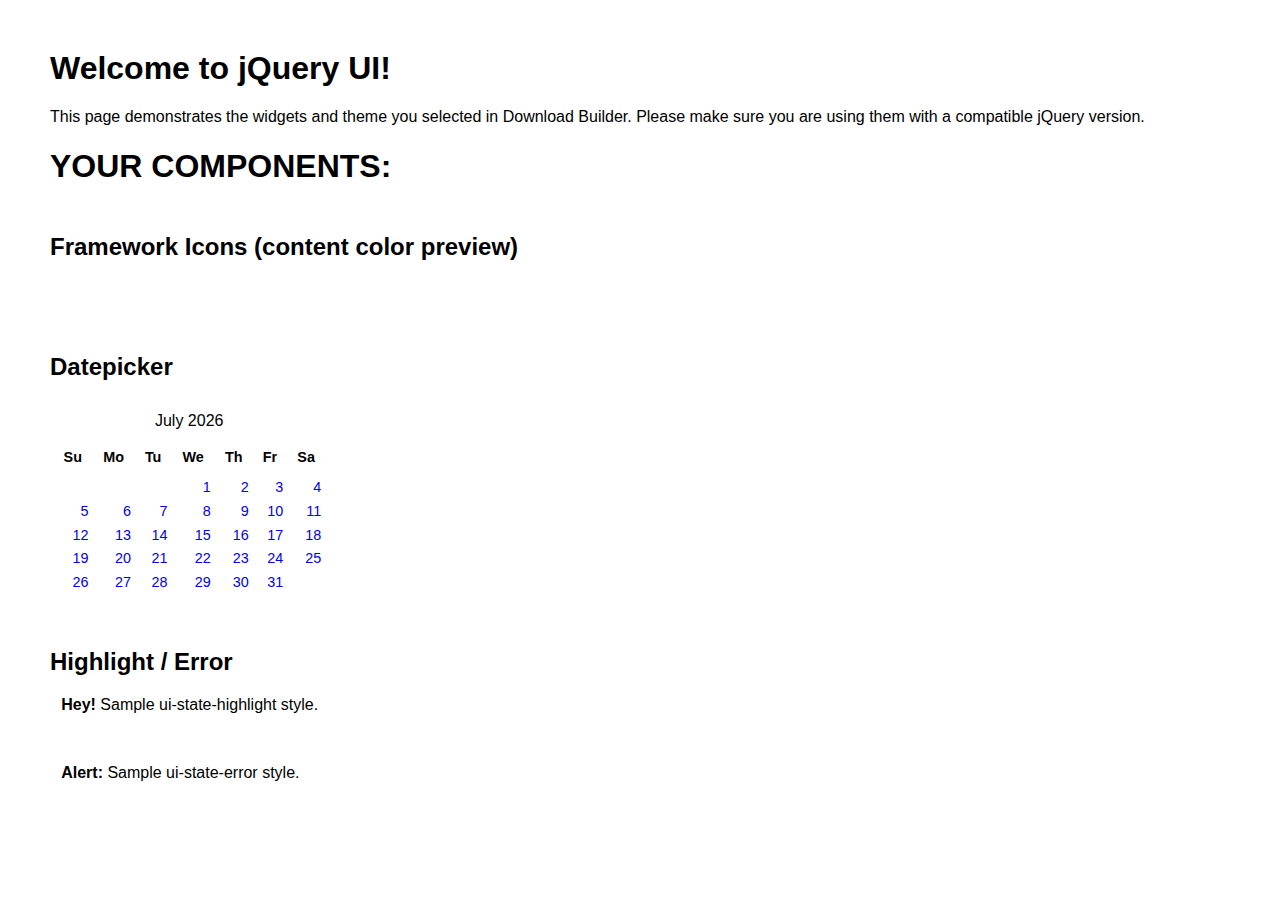
<file: templates/jquery-ui/index.html>
<!doctype html>
<html lang="us">
<head>
	<meta charset="utf-8">
	<title>jQuery UI Example Page</title>
	<link href="jquery-ui.css" rel="stylesheet">
	<style>
	body{
		font-family: "Trebuchet MS", sans-serif;
		margin: 50px;
	}
	.demoHeaders {
		margin-top: 2em;
	}
	#dialog-link {
		padding: .4em 1em .4em 20px;
		text-decoration: none;
		position: relative;
	}
	#dialog-link span.ui-icon {
		margin: 0 5px 0 0;
		position: absolute;
		left: .2em;
		top: 50%;
		margin-top: -8px;
	}
	#icons {
		margin: 0;
		padding: 0;
	}
	#icons li {
		margin: 2px;
		position: relative;
		padding: 4px 0;
		cursor: pointer;
		float: left;
		list-style: none;
	}
	#icons span.ui-icon {
		float: left;
		margin: 0 4px;
	}
	.fakewindowcontain .ui-widget-overlay {
		position: absolute;
	}
	select {
		width: 200px;
	}
	</style>
</head>
<body>

<h1>Welcome to jQuery UI!</h1>

<div class="ui-widget">
	<p>This page demonstrates the widgets and theme you selected in Download Builder. Please make sure you are using them with a compatible jQuery version.</p>
</div>

<h1>YOUR COMPONENTS:</h1>
















<h2 class="demoHeaders">Framework Icons (content color preview)</h2>
<ul id="icons" class="ui-widget ui-helper-clearfix">
	<li class="ui-state-default ui-corner-all" title=".ui-icon-caret-1-n"><span class="ui-icon ui-icon-caret-1-n"></span></li>
	<li class="ui-state-default ui-corner-all" title=".ui-icon-caret-1-ne"><span class="ui-icon ui-icon-caret-1-ne"></span></li>
	<li class="ui-state-default ui-corner-all" title=".ui-icon-caret-1-e"><span class="ui-icon ui-icon-caret-1-e"></span></li>
	<li class="ui-state-default ui-corner-all" title=".ui-icon-caret-1-se"><span class="ui-icon ui-icon-caret-1-se"></span></li>
	<li class="ui-state-default ui-corner-all" title=".ui-icon-caret-1-s"><span class="ui-icon ui-icon-caret-1-s"></span></li>
	<li class="ui-state-default ui-corner-all" title=".ui-icon-caret-1-sw"><span class="ui-icon ui-icon-caret-1-sw"></span></li>
	<li class="ui-state-default ui-corner-all" title=".ui-icon-caret-1-w"><span class="ui-icon ui-icon-caret-1-w"></span></li>
	<li class="ui-state-default ui-corner-all" title=".ui-icon-caret-1-nw"><span class="ui-icon ui-icon-caret-1-nw"></span></li>
	<li class="ui-state-default ui-corner-all" title=".ui-icon-caret-2-n-s"><span class="ui-icon ui-icon-caret-2-n-s"></span></li>
	<li class="ui-state-default ui-corner-all" title=".ui-icon-caret-2-e-w"><span class="ui-icon ui-icon-caret-2-e-w"></span></li>
	<li class="ui-state-default ui-corner-all" title=".ui-icon-triangle-1-n"><span class="ui-icon ui-icon-triangle-1-n"></span></li>
	<li class="ui-state-default ui-corner-all" title=".ui-icon-triangle-1-ne"><span class="ui-icon ui-icon-triangle-1-ne"></span></li>
	<li class="ui-state-default ui-corner-all" title=".ui-icon-triangle-1-e"><span class="ui-icon ui-icon-triangle-1-e"></span></li>
	<li class="ui-state-default ui-corner-all" title=".ui-icon-triangle-1-se"><span class="ui-icon ui-icon-triangle-1-se"></span></li>
	<li class="ui-state-default ui-corner-all" title=".ui-icon-triangle-1-s"><span class="ui-icon ui-icon-triangle-1-s"></span></li>
	<li class="ui-state-default ui-corner-all" title=".ui-icon-triangle-1-sw"><span class="ui-icon ui-icon-triangle-1-sw"></span></li>
	<li class="ui-state-default ui-corner-all" title=".ui-icon-triangle-1-w"><span class="ui-icon ui-icon-triangle-1-w"></span></li>
	<li class="ui-state-default ui-corner-all" title=".ui-icon-triangle-1-nw"><span class="ui-icon ui-icon-triangle-1-nw"></span></li>
	<li class="ui-state-default ui-corner-all" title=".ui-icon-triangle-2-n-s"><span class="ui-icon ui-icon-triangle-2-n-s"></span></li>
	<li class="ui-state-default ui-corner-all" title=".ui-icon-triangle-2-e-w"><span class="ui-icon ui-icon-triangle-2-e-w"></span></li>
	<li class="ui-state-default ui-corner-all" title=".ui-icon-arrow-1-n"><span class="ui-icon ui-icon-arrow-1-n"></span></li>
	<li class="ui-state-default ui-corner-all" title=".ui-icon-arrow-1-ne"><span class="ui-icon ui-icon-arrow-1-ne"></span></li>
	<li class="ui-state-default ui-corner-all" title=".ui-icon-arrow-1-e"><span class="ui-icon ui-icon-arrow-1-e"></span></li>
	<li class="ui-state-default ui-corner-all" title=".ui-icon-arrow-1-se"><span class="ui-icon ui-icon-arrow-1-se"></span></li>
	<li class="ui-state-default ui-corner-all" title=".ui-icon-arrow-1-s"><span class="ui-icon ui-icon-arrow-1-s"></span></li>
	<li class="ui-state-default ui-corner-all" title=".ui-icon-arrow-1-sw"><span class="ui-icon ui-icon-arrow-1-sw"></span></li>
	<li class="ui-state-default ui-corner-all" title=".ui-icon-arrow-1-w"><span class="ui-icon ui-icon-arrow-1-w"></span></li>
	<li class="ui-state-default ui-corner-all" title=".ui-icon-arrow-1-nw"><span class="ui-icon ui-icon-arrow-1-nw"></span></li>
	<li class="ui-state-default ui-corner-all" title=".ui-icon-arrow-2-n-s"><span class="ui-icon ui-icon-arrow-2-n-s"></span></li>
	<li class="ui-state-default ui-corner-all" title=".ui-icon-arrow-2-ne-sw"><span class="ui-icon ui-icon-arrow-2-ne-sw"></span></li>
	<li class="ui-state-default ui-corner-all" title=".ui-icon-arrow-2-e-w"><span class="ui-icon ui-icon-arrow-2-e-w"></span></li>
	<li class="ui-state-default ui-corner-all" title=".ui-icon-arrow-2-se-nw"><span class="ui-icon ui-icon-arrow-2-se-nw"></span></li>
	<li class="ui-state-default ui-corner-all" title=".ui-icon-arrowstop-1-n"><span class="ui-icon ui-icon-arrowstop-1-n"></span></li>
	<li class="ui-state-default ui-corner-all" title=".ui-icon-arrowstop-1-e"><span class="ui-icon ui-icon-arrowstop-1-e"></span></li>
	<li class="ui-state-default ui-corner-all" title=".ui-icon-arrowstop-1-s"><span class="ui-icon ui-icon-arrowstop-1-s"></span></li>
	<li class="ui-state-default ui-corner-all" title=".ui-icon-arrowstop-1-w"><span class="ui-icon ui-icon-arrowstop-1-w"></span></li>
	<li class="ui-state-default ui-corner-all" title=".ui-icon-arrowthick-1-n"><span class="ui-icon ui-icon-arrowthick-1-n"></span></li>
	<li class="ui-state-default ui-corner-all" title=".ui-icon-arrowthick-1-ne"><span class="ui-icon ui-icon-arrowthick-1-ne"></span></li>
	<li class="ui-state-default ui-corner-all" title=".ui-icon-arrowthick-1-e"><span class="ui-icon ui-icon-arrowthick-1-e"></span></li>
	<li class="ui-state-default ui-corner-all" title=".ui-icon-arrowthick-1-se"><span class="ui-icon ui-icon-arrowthick-1-se"></span></li>
	<li class="ui-state-default ui-corner-all" title=".ui-icon-arrowthick-1-s"><span class="ui-icon ui-icon-arrowthick-1-s"></span></li>
	<li class="ui-state-default ui-corner-all" title=".ui-icon-arrowthick-1-sw"><span class="ui-icon ui-icon-arrowthick-1-sw"></span></li>
	<li class="ui-state-default ui-corner-all" title=".ui-icon-arrowthick-1-w"><span class="ui-icon ui-icon-arrowthick-1-w"></span></li>
	<li class="ui-state-default ui-corner-all" title=".ui-icon-arrowthick-1-nw"><span class="ui-icon ui-icon-arrowthick-1-nw"></span></li>
	<li class="ui-state-default ui-corner-all" title=".ui-icon-arrowthick-2-n-s"><span class="ui-icon ui-icon-arrowthick-2-n-s"></span></li>
	<li class="ui-state-default ui-corner-all" title=".ui-icon-arrowthick-2-ne-sw"><span class="ui-icon ui-icon-arrowthick-2-ne-sw"></span></li>
	<li class="ui-state-default ui-corner-all" title=".ui-icon-arrowthick-2-e-w"><span class="ui-icon ui-icon-arrowthick-2-e-w"></span></li>
	<li class="ui-state-default ui-corner-all" title=".ui-icon-arrowthick-2-se-nw"><span class="ui-icon ui-icon-arrowthick-2-se-nw"></span></li>
	<li class="ui-state-default ui-corner-all" title=".ui-icon-arrowthickstop-1-n"><span class="ui-icon ui-icon-arrowthickstop-1-n"></span></li>
	<li class="ui-state-default ui-corner-all" title=".ui-icon-arrowthickstop-1-e"><span class="ui-icon ui-icon-arrowthickstop-1-e"></span></li>
	<li class="ui-state-default ui-corner-all" title=".ui-icon-arrowthickstop-1-s"><span class="ui-icon ui-icon-arrowthickstop-1-s"></span></li>
	<li class="ui-state-default ui-corner-all" title=".ui-icon-arrowthickstop-1-w"><span class="ui-icon ui-icon-arrowthickstop-1-w"></span></li>
	<li class="ui-state-default ui-corner-all" title=".ui-icon-arrowreturnthick-1-w"><span class="ui-icon ui-icon-arrowreturnthick-1-w"></span></li>
	<li class="ui-state-default ui-corner-all" title=".ui-icon-arrowreturnthick-1-n"><span class="ui-icon ui-icon-arrowreturnthick-1-n"></span></li>
	<li class="ui-state-default ui-corner-all" title=".ui-icon-arrowreturnthick-1-e"><span class="ui-icon ui-icon-arrowreturnthick-1-e"></span></li>
	<li class="ui-state-default ui-corner-all" title=".ui-icon-arrowreturnthick-1-s"><span class="ui-icon ui-icon-arrowreturnthick-1-s"></span></li>
	<li class="ui-state-default ui-corner-all" title=".ui-icon-arrowreturn-1-w"><span class="ui-icon ui-icon-arrowreturn-1-w"></span></li>
	<li class="ui-state-default ui-corner-all" title=".ui-icon-arrowreturn-1-n"><span class="ui-icon ui-icon-arrowreturn-1-n"></span></li>
	<li class="ui-state-default ui-corner-all" title=".ui-icon-arrowreturn-1-e"><span class="ui-icon ui-icon-arrowreturn-1-e"></span></li>
	<li class="ui-state-default ui-corner-all" title=".ui-icon-arrowreturn-1-s"><span class="ui-icon ui-icon-arrowreturn-1-s"></span></li>
	<li class="ui-state-default ui-corner-all" title=".ui-icon-arrowrefresh-1-w"><span class="ui-icon ui-icon-arrowrefresh-1-w"></span></li>
	<li class="ui-state-default ui-corner-all" title=".ui-icon-arrowrefresh-1-n"><span class="ui-icon ui-icon-arrowrefresh-1-n"></span></li>
	<li class="ui-state-default ui-corner-all" title=".ui-icon-arrowrefresh-1-e"><span class="ui-icon ui-icon-arrowrefresh-1-e"></span></li>
	<li class="ui-state-default ui-corner-all" title=".ui-icon-arrowrefresh-1-s"><span class="ui-icon ui-icon-arrowrefresh-1-s"></span></li>
	<li class="ui-state-default ui-corner-all" title=".ui-icon-arrow-4"><span class="ui-icon ui-icon-arrow-4"></span></li>
	<li class="ui-state-default ui-corner-all" title=".ui-icon-arrow-4-diag"><span class="ui-icon ui-icon-arrow-4-diag"></span></li>
	<li class="ui-state-default ui-corner-all" title=".ui-icon-extlink"><span class="ui-icon ui-icon-extlink"></span></li>
	<li class="ui-state-default ui-corner-all" title=".ui-icon-newwin"><span class="ui-icon ui-icon-newwin"></span></li>
	<li class="ui-state-default ui-corner-all" title=".ui-icon-refresh"><span class="ui-icon ui-icon-refresh"></span></li>
	<li class="ui-state-default ui-corner-all" title=".ui-icon-shuffle"><span class="ui-icon ui-icon-shuffle"></span></li>
	<li class="ui-state-default ui-corner-all" title=".ui-icon-transfer-e-w"><span class="ui-icon ui-icon-transfer-e-w"></span></li>
	<li class="ui-state-default ui-corner-all" title=".ui-icon-transferthick-e-w"><span class="ui-icon ui-icon-transferthick-e-w"></span></li>
	<li class="ui-state-default ui-corner-all" title=".ui-icon-folder-collapsed"><span class="ui-icon ui-icon-folder-collapsed"></span></li>
	<li class="ui-state-default ui-corner-all" title=".ui-icon-folder-open"><span class="ui-icon ui-icon-folder-open"></span></li>
	<li class="ui-state-default ui-corner-all" title=".ui-icon-document"><span class="ui-icon ui-icon-document"></span></li>
	<li class="ui-state-default ui-corner-all" title=".ui-icon-document-b"><span class="ui-icon ui-icon-document-b"></span></li>
	<li class="ui-state-default ui-corner-all" title=".ui-icon-note"><span class="ui-icon ui-icon-note"></span></li>
	<li class="ui-state-default ui-corner-all" title=".ui-icon-mail-closed"><span class="ui-icon ui-icon-mail-closed"></span></li>
	<li class="ui-state-default ui-corner-all" title=".ui-icon-mail-open"><span class="ui-icon ui-icon-mail-open"></span></li>
	<li class="ui-state-default ui-corner-all" title=".ui-icon-suitcase"><span class="ui-icon ui-icon-suitcase"></span></li>
	<li class="ui-state-default ui-corner-all" title=".ui-icon-comment"><span class="ui-icon ui-icon-comment"></span></li>
	<li class="ui-state-default ui-corner-all" title=".ui-icon-person"><span class="ui-icon ui-icon-person"></span></li>
	<li class="ui-state-default ui-corner-all" title=".ui-icon-print"><span class="ui-icon ui-icon-print"></span></li>
	<li class="ui-state-default ui-corner-all" title=".ui-icon-trash"><span class="ui-icon ui-icon-trash"></span></li>
	<li class="ui-state-default ui-corner-all" title=".ui-icon-locked"><span class="ui-icon ui-icon-locked"></span></li>
	<li class="ui-state-default ui-corner-all" title=".ui-icon-unlocked"><span class="ui-icon ui-icon-unlocked"></span></li>
	<li class="ui-state-default ui-corner-all" title=".ui-icon-bookmark"><span class="ui-icon ui-icon-bookmark"></span></li>
	<li class="ui-state-default ui-corner-all" title=".ui-icon-tag"><span class="ui-icon ui-icon-tag"></span></li>
	<li class="ui-state-default ui-corner-all" title=".ui-icon-home"><span class="ui-icon ui-icon-home"></span></li>
	<li class="ui-state-default ui-corner-all" title=".ui-icon-flag"><span class="ui-icon ui-icon-flag"></span></li>
	<li class="ui-state-default ui-corner-all" title=".ui-icon-calculator"><span class="ui-icon ui-icon-calculator"></span></li>
	<li class="ui-state-default ui-corner-all" title=".ui-icon-cart"><span class="ui-icon ui-icon-cart"></span></li>
	<li class="ui-state-default ui-corner-all" title=".ui-icon-pencil"><span class="ui-icon ui-icon-pencil"></span></li>
	<li class="ui-state-default ui-corner-all" title=".ui-icon-clock"><span class="ui-icon ui-icon-clock"></span></li>
	<li class="ui-state-default ui-corner-all" title=".ui-icon-disk"><span class="ui-icon ui-icon-disk"></span></li>
	<li class="ui-state-default ui-corner-all" title=".ui-icon-calendar"><span class="ui-icon ui-icon-calendar"></span></li>
	<li class="ui-state-default ui-corner-all" title=".ui-icon-zoomin"><span class="ui-icon ui-icon-zoomin"></span></li>
	<li class="ui-state-default ui-corner-all" title=".ui-icon-zoomout"><span class="ui-icon ui-icon-zoomout"></span></li>
	<li class="ui-state-default ui-corner-all" title=".ui-icon-search"><span class="ui-icon ui-icon-search"></span></li>
	<li class="ui-state-default ui-corner-all" title=".ui-icon-wrench"><span class="ui-icon ui-icon-wrench"></span></li>
	<li class="ui-state-default ui-corner-all" title=".ui-icon-gear"><span class="ui-icon ui-icon-gear"></span></li>
	<li class="ui-state-default ui-corner-all" title=".ui-icon-heart"><span class="ui-icon ui-icon-heart"></span></li>
	<li class="ui-state-default ui-corner-all" title=".ui-icon-star"><span class="ui-icon ui-icon-star"></span></li>
	<li class="ui-state-default ui-corner-all" title=".ui-icon-link"><span class="ui-icon ui-icon-link"></span></li>
	<li class="ui-state-default ui-corner-all" title=".ui-icon-cancel"><span class="ui-icon ui-icon-cancel"></span></li>
	<li class="ui-state-default ui-corner-all" title=".ui-icon-plus"><span class="ui-icon ui-icon-plus"></span></li>
	<li class="ui-state-default ui-corner-all" title=".ui-icon-plusthick"><span class="ui-icon ui-icon-plusthick"></span></li>
	<li class="ui-state-default ui-corner-all" title=".ui-icon-minus"><span class="ui-icon ui-icon-minus"></span></li>
	<li class="ui-state-default ui-corner-all" title=".ui-icon-minusthick"><span class="ui-icon ui-icon-minusthick"></span></li>
	<li class="ui-state-default ui-corner-all" title=".ui-icon-close"><span class="ui-icon ui-icon-close"></span></li>
	<li class="ui-state-default ui-corner-all" title=".ui-icon-closethick"><span class="ui-icon ui-icon-closethick"></span></li>
	<li class="ui-state-default ui-corner-all" title=".ui-icon-key"><span class="ui-icon ui-icon-key"></span></li>
	<li class="ui-state-default ui-corner-all" title=".ui-icon-lightbulb"><span class="ui-icon ui-icon-lightbulb"></span></li>
	<li class="ui-state-default ui-corner-all" title=".ui-icon-scissors"><span class="ui-icon ui-icon-scissors"></span></li>
	<li class="ui-state-default ui-corner-all" title=".ui-icon-clipboard"><span class="ui-icon ui-icon-clipboard"></span></li>
	<li class="ui-state-default ui-corner-all" title=".ui-icon-copy"><span class="ui-icon ui-icon-copy"></span></li>
	<li class="ui-state-default ui-corner-all" title=".ui-icon-contact"><span class="ui-icon ui-icon-contact"></span></li>
	<li class="ui-state-default ui-corner-all" title=".ui-icon-image"><span class="ui-icon ui-icon-image"></span></li>
	<li class="ui-state-default ui-corner-all" title=".ui-icon-video"><span class="ui-icon ui-icon-video"></span></li>
	<li class="ui-state-default ui-corner-all" title=".ui-icon-script"><span class="ui-icon ui-icon-script"></span></li>
	<li class="ui-state-default ui-corner-all" title=".ui-icon-alert"><span class="ui-icon ui-icon-alert"></span></li>
	<li class="ui-state-default ui-corner-all" title=".ui-icon-info"><span class="ui-icon ui-icon-info"></span></li>
	<li class="ui-state-default ui-corner-all" title=".ui-icon-notice"><span class="ui-icon ui-icon-notice"></span></li>
	<li class="ui-state-default ui-corner-all" title=".ui-icon-help"><span class="ui-icon ui-icon-help"></span></li>
	<li class="ui-state-default ui-corner-all" title=".ui-icon-check"><span class="ui-icon ui-icon-check"></span></li>
	<li class="ui-state-default ui-corner-all" title=".ui-icon-bullet"><span class="ui-icon ui-icon-bullet"></span></li>
	<li class="ui-state-default ui-corner-all" title=".ui-icon-radio-off"><span class="ui-icon ui-icon-radio-off"></span></li>
	<li class="ui-state-default ui-corner-all" title=".ui-icon-radio-on"><span class="ui-icon ui-icon-radio-on"></span></li>
	<li class="ui-state-default ui-corner-all" title=".ui-icon-pin-w"><span class="ui-icon ui-icon-pin-w"></span></li>
	<li class="ui-state-default ui-corner-all" title=".ui-icon-pin-s"><span class="ui-icon ui-icon-pin-s"></span></li>
	<li class="ui-state-default ui-corner-all" title=".ui-icon-play"><span class="ui-icon ui-icon-play"></span></li>
	<li class="ui-state-default ui-corner-all" title=".ui-icon-pause"><span class="ui-icon ui-icon-pause"></span></li>
	<li class="ui-state-default ui-corner-all" title=".ui-icon-seek-next"><span class="ui-icon ui-icon-seek-next"></span></li>
	<li class="ui-state-default ui-corner-all" title=".ui-icon-seek-prev"><span class="ui-icon ui-icon-seek-prev"></span></li>
	<li class="ui-state-default ui-corner-all" title=".ui-icon-seek-end"><span class="ui-icon ui-icon-seek-end"></span></li>
	<li class="ui-state-default ui-corner-all" title=".ui-icon-seek-first"><span class="ui-icon ui-icon-seek-first"></span></li>
	<li class="ui-state-default ui-corner-all" title=".ui-icon-stop"><span class="ui-icon ui-icon-stop"></span></li>
	<li class="ui-state-default ui-corner-all" title=".ui-icon-eject"><span class="ui-icon ui-icon-eject"></span></li>
	<li class="ui-state-default ui-corner-all" title=".ui-icon-volume-off"><span class="ui-icon ui-icon-volume-off"></span></li>
	<li class="ui-state-default ui-corner-all" title=".ui-icon-volume-on"><span class="ui-icon ui-icon-volume-on"></span></li>
	<li class="ui-state-default ui-corner-all" title=".ui-icon-power"><span class="ui-icon ui-icon-power"></span></li>
	<li class="ui-state-default ui-corner-all" title=".ui-icon-signal-diag"><span class="ui-icon ui-icon-signal-diag"></span></li>
	<li class="ui-state-default ui-corner-all" title=".ui-icon-signal"><span class="ui-icon ui-icon-signal"></span></li>
	<li class="ui-state-default ui-corner-all" title=".ui-icon-battery-0"><span class="ui-icon ui-icon-battery-0"></span></li>
	<li class="ui-state-default ui-corner-all" title=".ui-icon-battery-1"><span class="ui-icon ui-icon-battery-1"></span></li>
	<li class="ui-state-default ui-corner-all" title=".ui-icon-battery-2"><span class="ui-icon ui-icon-battery-2"></span></li>
	<li class="ui-state-default ui-corner-all" title=".ui-icon-battery-3"><span class="ui-icon ui-icon-battery-3"></span></li>
	<li class="ui-state-default ui-corner-all" title=".ui-icon-circle-plus"><span class="ui-icon ui-icon-circle-plus"></span></li>
	<li class="ui-state-default ui-corner-all" title=".ui-icon-circle-minus"><span class="ui-icon ui-icon-circle-minus"></span></li>
	<li class="ui-state-default ui-corner-all" title=".ui-icon-circle-close"><span class="ui-icon ui-icon-circle-close"></span></li>
	<li class="ui-state-default ui-corner-all" title=".ui-icon-circle-triangle-e"><span class="ui-icon ui-icon-circle-triangle-e"></span></li>
	<li class="ui-state-default ui-corner-all" title=".ui-icon-circle-triangle-s"><span class="ui-icon ui-icon-circle-triangle-s"></span></li>
	<li class="ui-state-default ui-corner-all" title=".ui-icon-circle-triangle-w"><span class="ui-icon ui-icon-circle-triangle-w"></span></li>
	<li class="ui-state-default ui-corner-all" title=".ui-icon-circle-triangle-n"><span class="ui-icon ui-icon-circle-triangle-n"></span></li>
	<li class="ui-state-default ui-corner-all" title=".ui-icon-circle-arrow-e"><span class="ui-icon ui-icon-circle-arrow-e"></span></li>
	<li class="ui-state-default ui-corner-all" title=".ui-icon-circle-arrow-s"><span class="ui-icon ui-icon-circle-arrow-s"></span></li>
	<li class="ui-state-default ui-corner-all" title=".ui-icon-circle-arrow-w"><span class="ui-icon ui-icon-circle-arrow-w"></span></li>
	<li class="ui-state-default ui-corner-all" title=".ui-icon-circle-arrow-n"><span class="ui-icon ui-icon-circle-arrow-n"></span></li>
	<li class="ui-state-default ui-corner-all" title=".ui-icon-circle-zoomin"><span class="ui-icon ui-icon-circle-zoomin"></span></li>
	<li class="ui-state-default ui-corner-all" title=".ui-icon-circle-zoomout"><span class="ui-icon ui-icon-circle-zoomout"></span></li>
	<li class="ui-state-default ui-corner-all" title=".ui-icon-circle-check"><span class="ui-icon ui-icon-circle-check"></span></li>
	<li class="ui-state-default ui-corner-all" title=".ui-icon-circlesmall-plus"><span class="ui-icon ui-icon-circlesmall-plus"></span></li>
	<li class="ui-state-default ui-corner-all" title=".ui-icon-circlesmall-minus"><span class="ui-icon ui-icon-circlesmall-minus"></span></li>
	<li class="ui-state-default ui-corner-all" title=".ui-icon-circlesmall-close"><span class="ui-icon ui-icon-circlesmall-close"></span></li>
	<li class="ui-state-default ui-corner-all" title=".ui-icon-squaresmall-plus"><span class="ui-icon ui-icon-squaresmall-plus"></span></li>
	<li class="ui-state-default ui-corner-all" title=".ui-icon-squaresmall-minus"><span class="ui-icon ui-icon-squaresmall-minus"></span></li>
	<li class="ui-state-default ui-corner-all" title=".ui-icon-squaresmall-close"><span class="ui-icon ui-icon-squaresmall-close"></span></li>
	<li class="ui-state-default ui-corner-all" title=".ui-icon-grip-dotted-vertical"><span class="ui-icon ui-icon-grip-dotted-vertical"></span></li>
	<li class="ui-state-default ui-corner-all" title=".ui-icon-grip-dotted-horizontal"><span class="ui-icon ui-icon-grip-dotted-horizontal"></span></li>
	<li class="ui-state-default ui-corner-all" title=".ui-icon-grip-solid-vertical"><span class="ui-icon ui-icon-grip-solid-vertical"></span></li>
	<li class="ui-state-default ui-corner-all" title=".ui-icon-grip-solid-horizontal"><span class="ui-icon ui-icon-grip-solid-horizontal"></span></li>
	<li class="ui-state-default ui-corner-all" title=".ui-icon-gripsmall-diagonal-se"><span class="ui-icon ui-icon-gripsmall-diagonal-se"></span></li>
	<li class="ui-state-default ui-corner-all" title=".ui-icon-grip-diagonal-se"><span class="ui-icon ui-icon-grip-diagonal-se"></span></li>
</ul>




<!-- Datepicker -->
<h2 class="demoHeaders">Datepicker</h2>
<div id="datepicker"></div>












<!-- Highlight / Error -->
<h2 class="demoHeaders">Highlight / Error</h2>
<div class="ui-widget">
	<div class="ui-state-highlight ui-corner-all" style="margin-top: 20px; padding: 0 .7em;">
		<p><span class="ui-icon ui-icon-info" style="float: left; margin-right: .3em;"></span>
		<strong>Hey!</strong> Sample ui-state-highlight style.</p>
	</div>
</div>
<br>
<div class="ui-widget">
	<div class="ui-state-error ui-corner-all" style="padding: 0 .7em;">
		<p><span class="ui-icon ui-icon-alert" style="float: left; margin-right: .3em;"></span>
		<strong>Alert:</strong> Sample ui-state-error style.</p>
	</div>
</div>

<script src="external/jquery/jquery.js"></script>
<script src="jquery-ui.js"></script>
<script>















$( "#datepicker" ).datepicker({
	inline: true
});














// Hover states on the static widgets
$( "#dialog-link, #icons li" ).hover(
	function() {
		$( this ).addClass( "ui-state-hover" );
	},
	function() {
		$( this ).removeClass( "ui-state-hover" );
	}
);
</script>
</body>
</html>
</file>
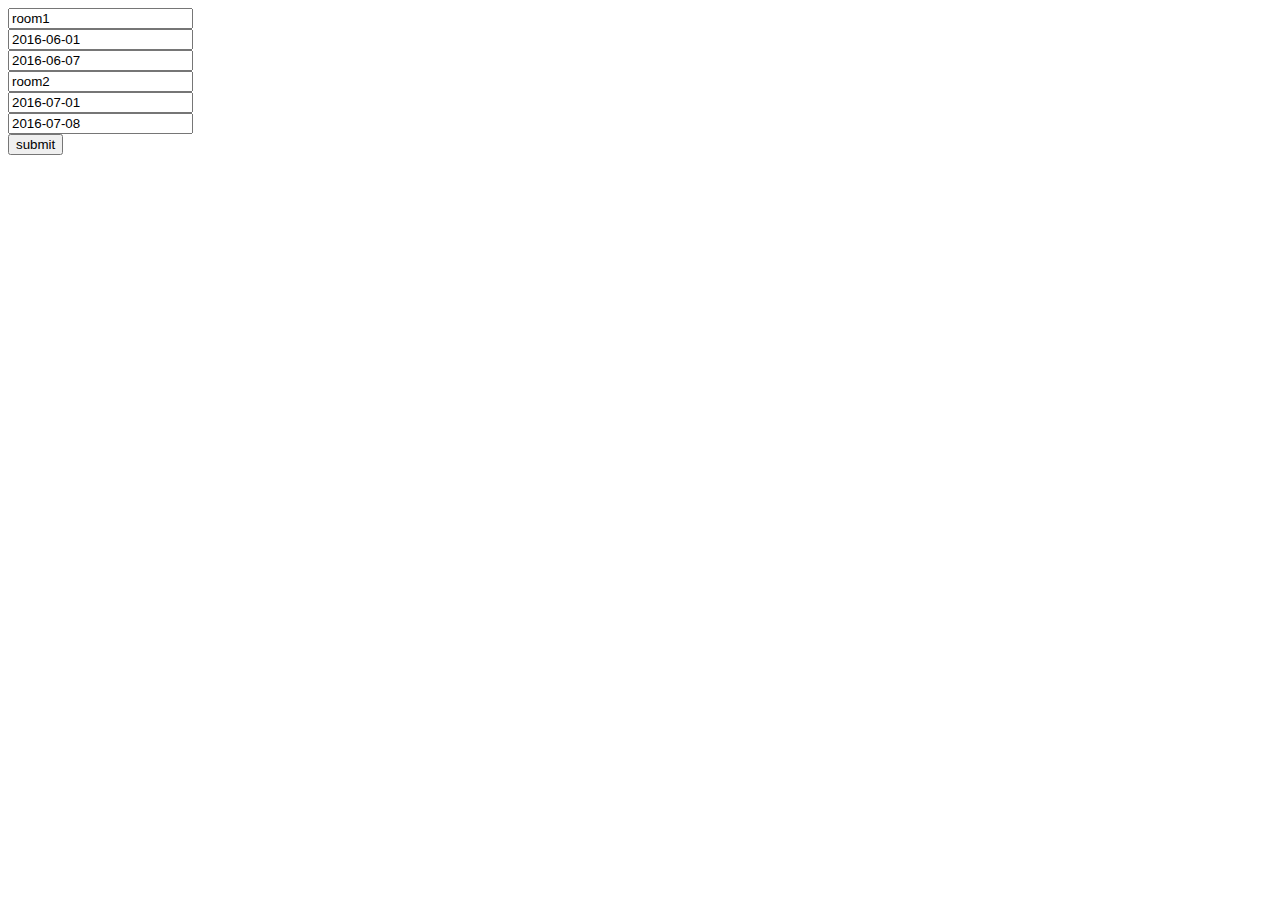
<file: orderRoom/templates/test.html>
<!DOCTYPE html>
<html>
<head>
    <title>測試!!</title>
</head>
<body>
    <form method="get" action="testGet" >
       <input type="text" name="good[0][room]" value="room1"/><br />
       <input type="text" name="good[0][from]" value="2016-06-01"/><br />
       <input type="text" name="good[0][to]" value="2016-06-07"/><br />
       <input type="text" name="good[1][room]" value="room2"/><br />
       <input type="text" name="good[2][from]" value="2016-07-01"/><br />
       <input type="text" name="good[2][to]" value="2016-07-08"/><br />
       <input type="submit" value="submit"/>
    </form>
</body>
</html>
</file>
